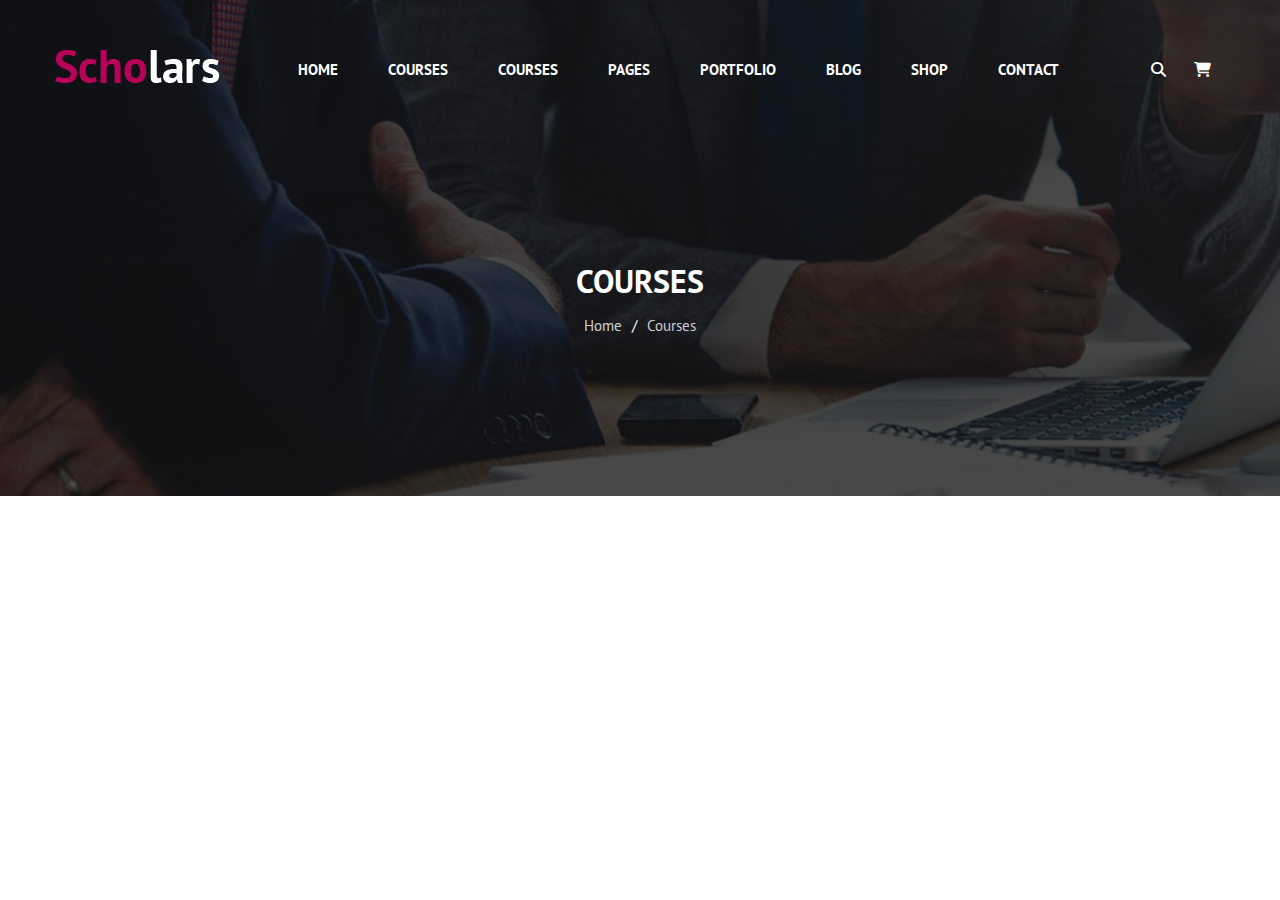
<file: index.html>
<!DOCTYPE html>
<html lang="en">
  <head>
    <meta charset="UTF-8" />
    <meta name="viewport" content="width=device-width, initial-scale=1.0" />
    <title>Scholars - Education, University & LMS HTML Template</title>

    <!-- Styles -->
    <link rel="stylesheet" href="./assets/css/reset.css" />
    <link rel="stylesheet" href="./assets/css/style.css" />

    <!-- Icon -->
    <link
      rel="stylesheet"
      href="https://cdnjs.cloudflare.com/ajax/libs/font-awesome/6.7.2/css/all.min.css"
      integrity="sha512-Evv84Mr4kqVGRNSgIGL/F/aIDqQb7xQ2vcrdIwxfjThSH8CSR7PBEakCr51Ck+w+/U6swU2Im1vVX0SVk9ABhg=="
      crossorigin="anonymous"
      referrerpolicy="no-referrer"
    />

    <!-- Favicon -->
    <link
      rel="icon"
      type="image/png"
      href="./assets/favicon/favicon-96x96.png"
      sizes="96x96"
    />
    <link rel="icon" type="image/svg+xml" href="./assets/favicon/favicon.svg" />
    <link rel="shortcut icon" href="./assets/favicon/favicon.ico" />
    <link
      rel="apple-touch-icon"
      sizes="180x180"
      href="./assets/favicon/apple-touch-icon.png"
    />
    <link rel="manifest" href="./assets/favicon/site.webmanifest" />
  </head>
  <body>
    <!-- Thẻ to đầu tiên -->
    <div class="wrapper">
      <!-- Begin. top-page -->
      <div class="top-page">
        <div class="container">
          <div class="inner">
            <!-- Begin. header -->
            <div class="header">
              <!-- Logo -->
              <a href="./">
                <img src="./assets/img/logo.png" alt="" />
              </a>
              <!-- Begin. nav -->
              <ul class="nav">
                <li class="nav-list-item"><a href="">Home</a></li>
                <li class="nav-list-item"><a href="">COURSES</a></li>
                <li class="nav-list-item"><a href="">COURSES</a></li>
                <li class="nav-list-item"><a href="">Pages</a></li>
                <li class="nav-list-item"><a href="">PORTFOLIO</a></li>
                <li class="nav-list-item"><a href="">BLOG</a></li>
                <li class="nav-list-item"><a href="">SHOP</a></li>
                <li class="nav-list-item"><a href="">Contact</a></li>
              </ul>
              <!-- End. nav-->
              <!-- User action -->
              <div class="user-action">
                <button class="action-btn">
                  <i class="fa-solid fa-magnifying-glass"></i>
                </button>
                <button class="action-btn">
                  <i class="fa-solid fa-cart-shopping"></i>
                </button>
              </div>
            </div>
            <!-- End. header -->
            <!-- Begin. hero -->
            <div class="hero">
              <h1>COURSES</h1>
              <ul class="breadcrumd">
                <li><a href="">Home</a></li>
                <li><a href="">Courses</a></li>
              </ul>
            </div>
            <!-- End. hero -->
          </div>
        </div>
      </div>
      <!-- Ènd. top-page -->
    </div>
  </body>
</html>

<!-- <!DOCTYPE html>
<html lang="en">
  <head>
    <meta charset="UTF-8" />
    <meta name="viewport" content="width=device-width, initial-scale=1.0" />
    <title>Scholars - Education, University & LMS HTML Template</title> -->

<!-- Styles -->
<!--      
    <link rel="stylesheet" href="./assets/css/reset.css" />
    <link rel="stylesheet" href="./assets/css/style.css" /> -->

<!--Icon -->

<!-- <link
      rel="stylesheet"
      href="https://cdnjs.cloudflare.com/ajax/libs/font-awesome/6.7.2/css/all.min.css"
      integrity="sha512-Evv84Mr4kqVGRNSgIGL/F/aIDqQb7xQ2vcrdIwxfjThSH8CSR7PBEakCr51Ck+w+/U6swU2Im1vVX0SVk9ABhg=="
      crossorigin="anonymous"
      referrerpolicy="no-referrer"
    /> -->

<!-- Favicon -->

<!-- <link rel="icon" type="image/png" sizes="56x56" href="img/icon.png" />
  </head>
  <body> -->

<!-- start .wrapper (Thẻ to đầu tiên )-->

<!-- <div class="wrapper">
      <img src="img/banner-2.jpg" alt="background" /> -->

<!-- start .header -->

<!-- <div class="header"> -->

<!-- start .container -->

<!-- <div class="container">
          <div class="inner"> -->

<!-- Logo -->

<!-- <a href="https://themazine.com/html/scholars-lms/index.html">
              <img src="img/logo.png" alt="Logo" />
            </a> -->

<!-- Nav -->

<!-- <div class="nav">
              `
            </div>
            <div class="search">
              <i class="fa-solid fa-magnifying-glass"></i>
            </div>
            <i class="fa-solid fa-cart-shopping"></i>
          </div>
          <div class="h3-ul-li">
            <h3>COURSES</h3>
            <ul>
              <li><a href="">Home</a></li>
              <li>Courses</li>
            </ul>
          </div>
        </div>
      </div>
      <div class="main">
        <div class="container">
          <div class="main-wrapper">
            <div class="sidebar">Sidebar</div>
            <div class="content">
              <div class="content-header">content header</div>
              <div class="content-list">
                <div class="course-item">Course item1</div>
                <div class="course-item">Course item2</div>
                <div class="course-item">Course item3</div>
                <div class="course-item">Course item4</div>
                <div class="course-item">Course item5</div>
                <div class="course-item">Course item6</div>
                <div class="course-item">Course item7</div>
                <div class="course-item">Course item8</div>
                <div class="course-item">Course item9</div>
              </div>
            </div>
          </div>
        </div>
      </div>
    </div>
  </body>
</html> -->
</file>
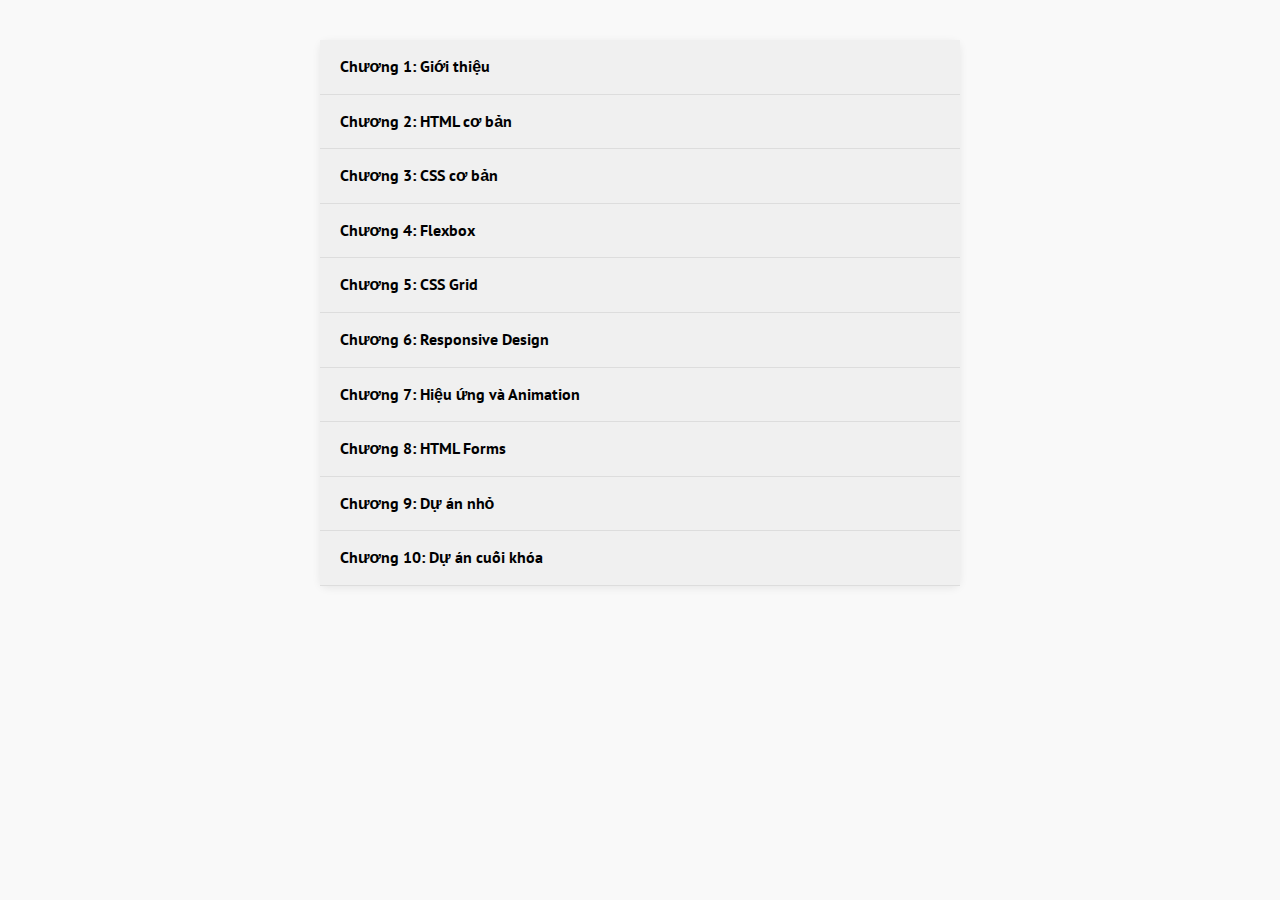
<file: outline-course.html>
<!DOCTYPE html>
<html lang="vi">
  <head>
    <meta charset="UTF-8" />
    <meta name="viewport" content="width=device-width, initial-scale=1.0" />
    <title>Danh sách chương</title>
    <link
      href="https://fonts.googleapis.com/css2?family=PT+Sans&family=Source+Sans+Pro&display=swap"
      rel="stylesheet"
    />
    <style>
      * {
        box-sizing: border-box;
        margin: 0;
        padding: 0;
      }

      body {
        font-family: "Source Sans Pro", sans-serif;
        background: #f9f9f9;
        padding: 40px;
        line-height: 1.6;
      }

      .course-outline {
        max-width: 640px;
        margin: 0 auto;
        background: white;
        border-radius: 8px;
        box-shadow: 0 2px 8px rgba(0, 0, 0, 0.08);
      }

      ul {
        list-style: none;
      }

      .chapter-toggle {
        display: none;
      }

      .chapter-label {
        display: block;
        background: #f0f0f0;
        padding: 14px 20px;
        font-family: "PT Sans", sans-serif;
        font-size: 16px;
        font-weight: bold;
        border-bottom: 1px solid #ddd;
        position: sticky;
        top: 0;
        z-index: 1;
        cursor: pointer;
      }

      .lessons {
        display: none;
      }

      .chapter-toggle:checked + .chapter-label + .lessons {
        display: block;
      }

      .lesson {
        padding: 20px;
        border-bottom: 1px solid #eee;
        font-size: 15px;
        transition: background 0.3s;
      }

      .lesson:hover {
        background-color: #f5f5f5;
      }
    </style>
  </head>
  <body>
    <div class="course-outline">
      <ul>
        <li>
          <input type="checkbox" id="ch1" class="chapter-toggle" />
          <label for="ch1" class="chapter-label">Chương 1: Giới thiệu</label>
          <ul class="lessons">
            <li class="lesson">1.1 Mục tiêu khóa học</li>
            <li class="lesson">1.2 Cài đặt môi trường</li>
            <li class="lesson">1.3 Công cụ cần thiết</li>
            <li class="lesson">1.4 Hướng dẫn học</li>
            <li class="lesson">1.5 Kiểm tra nhanh</li>
            <li class="lesson">1.6 Tài nguyên đi kèm</li>
            <li class="lesson">1.7 Câu hỏi thường gặp</li>
          </ul>
        </li>
        <li>
          <input type="checkbox" id="ch2" class="chapter-toggle" />
          <label for="ch2" class="chapter-label">Chương 2: HTML cơ bản</label>
          <ul class="lessons">
            <li class="lesson">2.1 Cấu trúc HTML</li>
            <li class="lesson">2.2 Thẻ văn bản</li>
            <li class="lesson">2.3 Thẻ ảnh và liên kết</li>
            <li class="lesson">2.4 Danh sách</li>
            <li class="lesson">2.5 Thẻ bảng</li>
            <li class="lesson">2.6 Thẻ form cơ bản</li>
            <li class="lesson">2.7 Thực hành mini</li>
          </ul>
        </li>
        <li>
          <input type="checkbox" id="ch3" class="chapter-toggle" />
          <label for="ch3" class="chapter-label">Chương 3: CSS cơ bản</label>
          <ul class="lessons">
            <li class="lesson">3.1 Giới thiệu CSS</li>
            <li class="lesson">3.2 Bộ chọn (Selector)</li>
            <li class="lesson">3.3 Màu sắc, fonts</li>
            <li class="lesson">3.4 Box model</li>
            <li class="lesson">3.5 Display</li>
            <li class="lesson">3.6 Position</li>
            <li class="lesson">3.7 Hover & Transition</li>
          </ul>
        </li>
        <li>
          <input type="checkbox" id="ch4" class="chapter-toggle" />
          <label for="ch4" class="chapter-label">Chương 4: Flexbox</label>
          <ul class="lessons">
            <li class="lesson">4.1 Khái niệm Flexbox</li>
            <li class="lesson">4.2 Justify content</li>
            <li class="lesson">4.3 Align items</li>
            <li class="lesson">4.4 Flex grow & shrink</li>
            <li class="lesson">4.5 Flex direction</li>
            <li class="lesson">4.6 Thực hành layout</li>
            <li class="lesson">4.7 Bài tập luyện tập</li>
          </ul>
        </li>
        <li>
          <input type="checkbox" id="ch5" class="chapter-toggle" />
          <label for="ch5" class="chapter-label">Chương 5: CSS Grid</label>
          <ul class="lessons">
            <li class="lesson">5.1 Giới thiệu Grid</li>
            <li class="lesson">5.2 Grid template</li>
            <li class="lesson">5.3 Grid gap</li>
            <li class="lesson">5.4 Grid areas</li>
            <li class="lesson">5.5 Responsive với Grid</li>
            <li class="lesson">5.6 Layout blog</li>
            <li class="lesson">5.7 Bài tập tổng hợp</li>
          </ul>
        </li>
        <li>
          <input type="checkbox" id="ch6" class="chapter-toggle" />
          <label for="ch6" class="chapter-label"
            >Chương 6: Responsive Design</label
          >
          <ul class="lessons">
            <li class="lesson">6.1 Viewport & media queries</li>
            <li class="lesson">6.2 Thiết kế cho mobile</li>
            <li class="lesson">6.3 Cấu trúc HTML responsive</li>
            <li class="lesson">6.4 Layout chuyển đổi</li>
            <li class="lesson">6.5 Kiểm tra đa thiết bị</li>
            <li class="lesson">6.6 Ẩn/hiện phần tử</li>
            <li class="lesson">6.7 Bài tập responsive</li>
          </ul>
        </li>
        <li>
          <input type="checkbox" id="ch7" class="chapter-toggle" />
          <label for="ch7" class="chapter-label"
            >Chương 7: Hiệu ứng và Animation</label
          >
          <ul class="lessons">
            <li class="lesson">7.1 Transition</li>
            <li class="lesson">7.2 Transform</li>
            <li class="lesson">7.3 Animation keyframes</li>
            <li class="lesson">7.4 Hover nâng cao</li>
            <li class="lesson">7.5 Loading spinner</li>
            <li class="lesson">7.6 Delay & timing</li>
            <li class="lesson">7.7 Bài tập tổng hợp</li>
          </ul>
        </li>
        <li>
          <input type="checkbox" id="ch8" class="chapter-toggle" />
          <label for="ch8" class="chapter-label">Chương 8: HTML Forms</label>
          <ul class="lessons">
            <li class="lesson">8.1 Input cơ bản</li>
            <li class="lesson">8.2 Label & placeholder</li>
            <li class="lesson">8.3 Button & submit</li>
            <li class="lesson">8.4 Select & textarea</li>
            <li class="lesson">8.5 Validation HTML</li>
            <li class="lesson">8.6 Bố cục form</li>
            <li class="lesson">8.7 Thực hành đăng ký</li>
          </ul>
        </li>
        <li>
          <input type="checkbox" id="ch9" class="chapter-toggle" />
          <label for="ch9" class="chapter-label">Chương 9: Dự án nhỏ</label>
          <ul class="lessons">
            <li class="lesson">9.1 Lập kế hoạch</li>
            <li class="lesson">9.2 Tạo layout HTML</li>
            <li class="lesson">9.3 Áp dụng CSS</li>
            <li class="lesson">9.4 Responsive hóa</li>
            <li class="lesson">9.5 Kiểm tra & sửa lỗi</li>
            <li class="lesson">9.6 Thêm animation</li>
            <li class="lesson">9.7 Hoàn thiện</li>
          </ul>
        </li>
        <li>
          <input type="checkbox" id="ch10" class="chapter-toggle" />
          <label for="ch10" class="chapter-label"
            >Chương 10: Dự án cuối khóa</label
          >
          <ul class="lessons">
            <li class="lesson">10.1 Ý tưởng dự án</li>
            <li class="lesson">10.2 Chuẩn bị tài nguyên</li>
            <li class="lesson">10.3 Xây dựng layout</li>
            <li class="lesson">10.4 Tạo style tổng thể</li>
            <li class="lesson">10.5 Responsive nâng cao</li>
            <li class="lesson">10.6 Hiệu ứng đẹp mắt</li>
            <li class="lesson">10.7 Trình bày & đánh giá</li>
          </ul>
        </li>
      </ul>
    </div>
  </body>
</html>
</file>
<file: assets/css/style.css>
@import url('https://fonts.googleapis.com/css?family=PT+Sans:400,700|Source+Sans+Pro:300,400,600,700');

:root {
    --font-heading: 'PT Sans', sans-serif;
}

* {
    box-sizing: border-box;
    font-family: "Source Sans Pro", sans-serif;
}

html {
    font-size: 62.5%;
    scroll-behavior: smooth;
}

body {
    font-size: 1.5rem;
    font-family: "Source Sans Pro", sans-serif;
    line-height: 1.42857143;
    font-weight: normal;
    color: rgba(0, 0, 0, 0.7);
}

input, button, textarea, select {
    font-family: inherit;
    font-size: inherit;
}

button {
    color: inherit;
    background: transparent;
    border: none;
    cursor: pointer;
}

a {
    color: inherit; 
}

h1, h2, h3, h4, h5, h6 {
    font-family: var(--font-heading);
    font-weight: 700;
}
 /* COMMON */
.container {
    width: 1170px;
    margin: 0 auto;
 }

 /* top-page */
.top-page {
    display: flex;
    min-height: 496px;
    margin: 0 0 110px 0;
    background: linear-gradient(rgba(0,0,0,0.7), rgba(0,0,0,0.7)),
     url(../img/bg-banner-2.jpg) no-repeat center / cover;
 }

.top-page .inner {
    display: flex;
    flex-direction: column;
    height: 100%;
    justify-content: flex-start;
 }

.header {
    display: flex;
    align-items: center;
    justify-content: space-between;
    min-height: 60px;
    margin-top: 40px;

}

.header .logo {
    height: 34px;
}

.header .nav {
    display: flex;
}

.nav li {
    position: relative;
}

.nav .sub-menu li {
    transition: all ease 0.5s;
}
 
.sub-menu {
    position: absolute;
    width: 220px;
    background: #fff;
    top: 35px;
    left: 0;
    box-shadow: 0px 13px 25px -12px rgba(0, 0, 0, 0.25);
    /* max-height: 0; */
    transform: scaleY(0);
    opacity: 0;
    transform-origin: 10% 0%;
    /* overflow: hidden; */
    display: block;
    /* visibility: hidden;
    transform: perspective(600px) rotate(-90deg); */
    transition: all ease-in-out 0.4s;
}

.sub-menu .sub-menu {
    left: 100%;
    top: 0;
}

.header .nav li:hover > ul {
    transform: scaleY(100%);
    opacity: 1;

    /* max-height: 400px; */
    /* visibility: visible;
    transform: perspective(600px) rotate(0deg); */
}

.header .nav li:hover > ul > li:hover {
    background: #b80257;
    padding-left: 8px;
}

.header .nav li:hover > ul > li:hover > a {
    color: #fff;
}

.header .nav .nav-list-item > a {
    padding: 6px 25px 20px;
    font-family: var(--font-heading);
    font-size: 1.5rem;
    font-weight: 700;
    text-decoration: none;
    color: #fff;
    text-transform: uppercase;
}

.header .nav .nav-list-item .sub-menu li a {
    font-size: 16px;
    color: rgba(0, 0, 0, 0.6);
    line-height: 45px;
    text-decoration: none;
    text-transform: capitalize;
    display: block;
    padding: 0 0 0 25px;
}

.user-action {
    display: flex;
}

.user-action .action-btn {
    padding: 14px;
    color: #fff;
}

.hero {
    display: flex;
    flex-direction: column;
    justify-content: center;
    align-items: center;
    flex-grow: 1;
    color: #fff;
}

.hero h1 {
    font-size: 3.2rem;
    font-weight: 700;
}

.breadcrumd {
    display: flex;
    height: 32px;
}

.breadcrumd li {
    display: flex;
    font-family: 'PT Sans', sans-serif;
    margin: 10px 0px 0;
}

.breadcrumd li:hover:nth-last-of-type(2) a {
    color: #783df0;
}

.breadcrumd li + li::before {
    content: "/";
    padding: 0 10px;
}

.breadcrumd a {
    text-decoration: none;
    color: rgba(255, 255, 255, 0.8);
    transition: all ease 0.5s;
}

/* main */
.main {
    min-height: 1594px;
    margin-bottom: 100px;
}

.main-inner {
    display: flex;
    width: 1200px;
}

/* Begin.content */

.content {
    flex-grow: 3;
    width: 900px;
    padding: 15px;
}

.content .content-header {
    display: flex;
    max-width: 870px;
    max-height: 40px;
    margin: 0 0 60px;
    justify-content: center;
}

.content .content-header li {
    display: inline-block;
}
.content .content-header a {
    display: inline-block;
    min-width: 56px;
    height: 30px;
    line-height: 30px;
    text-decoration: none;
    font-size: 15px;
    padding: 0 14px;
    margin: 0 9px 10px;  
    color: rgba(0,0,0,0.7);
    border-radius: 15px;
    white-space: nowrap;
    transition: all ease 0.5s;
}

.content .content-header li:first-child a {
    background: #783df0;
    color: #fff;
}

.content .content-header li:hover a {
    background: #783df0;
    color: #fff;
}
.content-list {
    display: flex;
    flex-wrap: wrap;
    margin-left: -30px;
    min-height: 1418px;
}
.content-list .course-item {
    width: calc(33.33% - 30px);
    margin-left: 30px;
    background: #fff;
    border: #fff solid 1px;
}

.sigle-item .image {
    height: 216px;
    overflow: hidden;
    position: relative;
}

.sigle-item .image img {
    opacity: 1;
    transition: all 0.5s ease;
}

.sigle-item:hover .image img {
    opacity: 0.8;
    filter: hue-rotate(20deg) saturate(103%) brightness(1);
}

.sigle-item .image .image-box {
    position: absolute;
    z-index: 99;
    top: -102px;
    right: -114px;
    width: 172px;
    height: 162px;
    background: #b80257;
    color: #fff;
    transform: rotate(35deg);
    
}

.sigle-item .image .image-box .fa-bolt-lightning {
    position: absolute;
    bottom: 6px;
    left: 59px;
    z-index: 100;
    font-size: 19px;
}
/* .course-item:nth-of-type(2) .sigle-item .image::before {
    content: '\f0e7';
    font-family: 'Font Awesome 6 Free';
    font-weight: 900;
    background: #b80257;
    font-size: 24px;
    z-index: 99;
    width: 140px;
    height: 100px;
    position: absolute;
    color: #fff;
    top: -52px;
    right: -77px;
    transform: rotate(35deg);
    padding: 64px 0 0 53px;
}

.course-item:nth-of-type(5) .sigle-item .image::before {
    content: '';
    font-family: 'font-awesome';
    font-size: 24px;
    color: #fff;
    width: 140px;
    height: 100px;
    position: absolute;
    top: -52px;
    right: -77px;
    z-index: 99;
    transform: rotate(35deg);
    padding: 64px 0 0 53px;
    background: #b80257;

}

.course-item:nth-of-type(8) .sigle-item .image::before {
    content: '';
    font-family: 'font-awesome';
    font-size: 24px;
    color: #fff;
    width: 140px;
    height: 100px;
    position: absolute;
    top: -52px;
    right: -77px;
    z-index: 99;
    transform: rotate(35deg);
    padding: 64px 0 0 53px;
    background: #b80257;
} */


.sigle-item .image > img {
    background-position: center;
    background-origin: content-box;
    width: 100%;
    transform: scale(1);
    transition: all ease 0.8s;
    overflow: hidden;
}

.sigle-item:hover .image > img {
    transform: scale(1.1);
}

.sigle-item .text {
    border: 1px solid #eeeeee;
    border-top: none;
    padding: 15px 20px 15px 25px;
    margin-bottom: 30px;
}

.sigle-item .text h6 {
    font-weight: 700;
    font-size: 18px;
    color: #464646;
    line-height: 24px;
    transition: all ease 0.8s;
}

.sigle-item:hover .text h6 {
    color: #b80257;
}

.sigle-item .text p {
    margin: 20px 0;
    font-size: 15px;
}

.sigle-item .text .clearfix {
    display: flex;

}

.sigle-item .text .clearfix .float-left {
    display: flex;
    align-items: center ;
    flex-grow: 1;
    color: rgba(0, 0, 0, 0.6);
}

.sigle-item .text .clearfix .float-left i {
    margin-right: 8px;
    
}

.sigle-item .text .clearfix .float-left img {
    width: 40px;
    height: 40px;
    display: inline-block;
    margin-right: 10px;
    border-radius: 50%;
}

.sigle-item .text .clearfix .float-right a {
    transform: translate(0);
    position: relative;
    top: 2px;
    transition: all ease 0.3s;
}

.sigle-item .text .clearfix .float-right:hover a {
    transform: translate(0, -5px);
}

.sigle-item .text .clearfix .float-right a.free {
    display: block;
    text-decoration: none;
    background: #783df0;
    width: 66px;
    height: 32px;
    border-radius: 30px;
    line-height: 32px;
    text-align: center;
    color: #fff;
    font-weight: 400;
}

.sigle-item .text .clearfix .float-right {
    position: relative;
}

.sigle-item .text .clearfix .float-right::before {
    content: "";
    width: 90%;
    height: 10px;
    top: 84%;
    left: 5%;
    background: radial-gradient(ellipse at center, rgba(0, 0, 0, 0.35) 0%, rgba(0, 0, 0, 0) 80%);
    opacity: 0;
    position: absolute;
    z-index: 1;
    pointer-events: none;
    transition: all ease 0.5s;
}

.sigle-item .text .clearfix .float-right:hover::before {
    opacity: 1;
}

.sigle-item .text .clearfix li:nth-child(3) a:not(.free){
    display: block;
    text-decoration: none;
    background: rgb(184, 2, 87);
    width: 66px;
    height: 32px;
    border-radius: 30px;
    line-height: 32px;
    text-align: center;
    color: #fff;
    font-weight: 700;
}

/* Begin.course-pagination */

.content .course-pagination {
    display: flex;
    width: 870px;
    min-height: 74px;
}

.course-pagination li a {
    display: block;
    width: 29px;
    line-height: 27px;
    border: 1px solid rgba(0, 0, 0, 0.2);
    text-align: center;
    font-weight: 600;
    color: rgba(0, 0, 0, 0.3);
    border-radius: 8px;
    margin-right: 8px;
    text-decoration: none;
}

.course-pagination li a:hover {
    color: #783df0;
    border: #783df0 solid 1px;
}
.course-pagination li:nth-child(1) a {
    border: #783df0 solid 1px;
    color: #783df0;
}

.course-pagination li:nth-child(4) a {
    width: 58px;
    font-size: 14px;
    text-transform: uppercase;
    border: #783df0;
    background: #783df0;
    color: #fff;
    margin-left: 10px;
}

/* Begin.sidebar */

.sidebar {
    padding: 0 15px;
    width: 300px;
    flex-grow: 1;
}

.sidebar .course-sidebar-search {
    position: relative;
    width: 100%;
    height: 43px;
    margin-bottom: 30px;
}

.course-sidebar-search input {
    width: 100%;
    height: 100%;
    border: 1px solid rgba(0, 0, 0, 0.09);
    border-radius: 20px;
    padding: 0 40px 0 20px;
    font-size: 15px;
}

.course-sidebar-search button {
    position: absolute;
    top: 0;
    bottom: 0;
    width: 37px;
    right: 0;
    text-align: left;
    border-radius: 0 20px 20px 0;
    background: transparent;
    color: rgba(0, 0, 0, 0.5);
}

.sidebar .course-sidebar-list {
    width: 100%;
}

.sidebar .course-sidebar-list h6 {
    font-size: 16px;
    font-weight: 700;
    margin-bottom: 20px;
}
.sidebar .course-sidebar-list ul {
    border: 1px solid rgba(0, 0, 0, 0.05);
    margin-bottom: 30px;
}

.course-sidebar-list li {
}

.course-sidebar-list li a {
    text-decoration: none;
    display: block;
    line-height: 40px;
    color: rgba(0, 0, 0, 0.7);
    padding-left: 25px;
    border-bottom: 1px solid rgba(0, 0, 0, 0.05);
    font-size: inherit;
    transition: all ease 0.5s;
}

.course-sidebar-list li a:hover {
    color: rgb(120, 61, 240);
    padding-left: 35px;
}
/* Begin. footer  */
.footer {
    min-height: 502px;
    background: #151515;
    padding: 80px 0 160px 0;
}

.footer li {
    height: 30px;
}

.footer h6 {
    font-size: 20px;
    font-weight: 700;
    color: #fff;
    margin: 8px 0 25px 0;
}

.footer-left {
    width: 300px;
    min-height: 262px;
}

.footer-left .footer-logo p:nth-child(2) {
    margin: 20px 0;
}

.footer-left .footer-logo p {
    font-size: 14px;
    line-height: 22px;
}

.footer-left .footer-logo ul {
    width: 270px;
    min-height: 74px;
    display: flex ;
    gap: 25px;
}

.footer-left .footer-logo ul li {
    margin-top: 30px;
}

.footer-left .footer-logo ul li:nth-of-type(2) {
    margin-top: 33px;
}

.footer p, .footer ul li a {
    color: rgba(255, 255, 255, 0.6);
    text-decoration: none;
    transition: all ease 0.5s;
}

.footer-list {
    width: 200px;
    height: 205px;
}

.footer-list ul li:hover a {
    color: #b80257;
}

.footer-subscribe {
    width: 300px;
    height: 218px;
}

.footer-left, .footer-list, .footer-subscribe {
    padding: 0 15px;
}

.footer .footer-subscribe form {
    width: 270px;
    height: 115px;
}

.footer .footer-subscribe form button {
    position: relative;
    width: 95px;
    background: #b80257;
    color: #fff;
    line-height: 40px;
    border-radius: 20px;
    text-transform: uppercase;
    letter-spacing: 1.5px;
    transition: all ease 0.5s;
    z-index: 1;
    overflow: hidden;
}

.footer .footer-subscribe form button .send-span {
    z-index: 1;
    position: relative;
}

.footer .footer-subscribe form button:hover {
    color: #b80257;
}

.footer .footer-subscribe form button::before {
    content: "";
    position: absolute;
    background: #fff;
    width: 120%;
    height: 120%;
    top: 50%;
    left: 50%;
    border-radius: 50px;
    transform: translate(-50%, -50%) scale(0);
    transition: all ease 0.7s;
    z-index: 0;
}

.footer .footer-subscribe form button:hover::before {
    transform: translate(-50%, -50%) scale(1);
}

.footer .footer-subscribe form input {
    width: 100%;
    height: 40px;
    background: #272727;
    border: none;
    border-radius: 20px;
    padding: 0 20px;
    margin: 25px 0 10px 0;
    color: rgba(255, 255, 255, 0.6);
}

.scroll-top {
    width: 40px;
    height: 40px;
    position: fixed;
    bottom: 5px;
    right: 5px;
    z-index: 99;
    text-align: center;
    color: #fff;
    background: #b80257;
    font-size: 25px;
}

.scroll-top:focus {
    
}
/* End. footer  */
</file>
